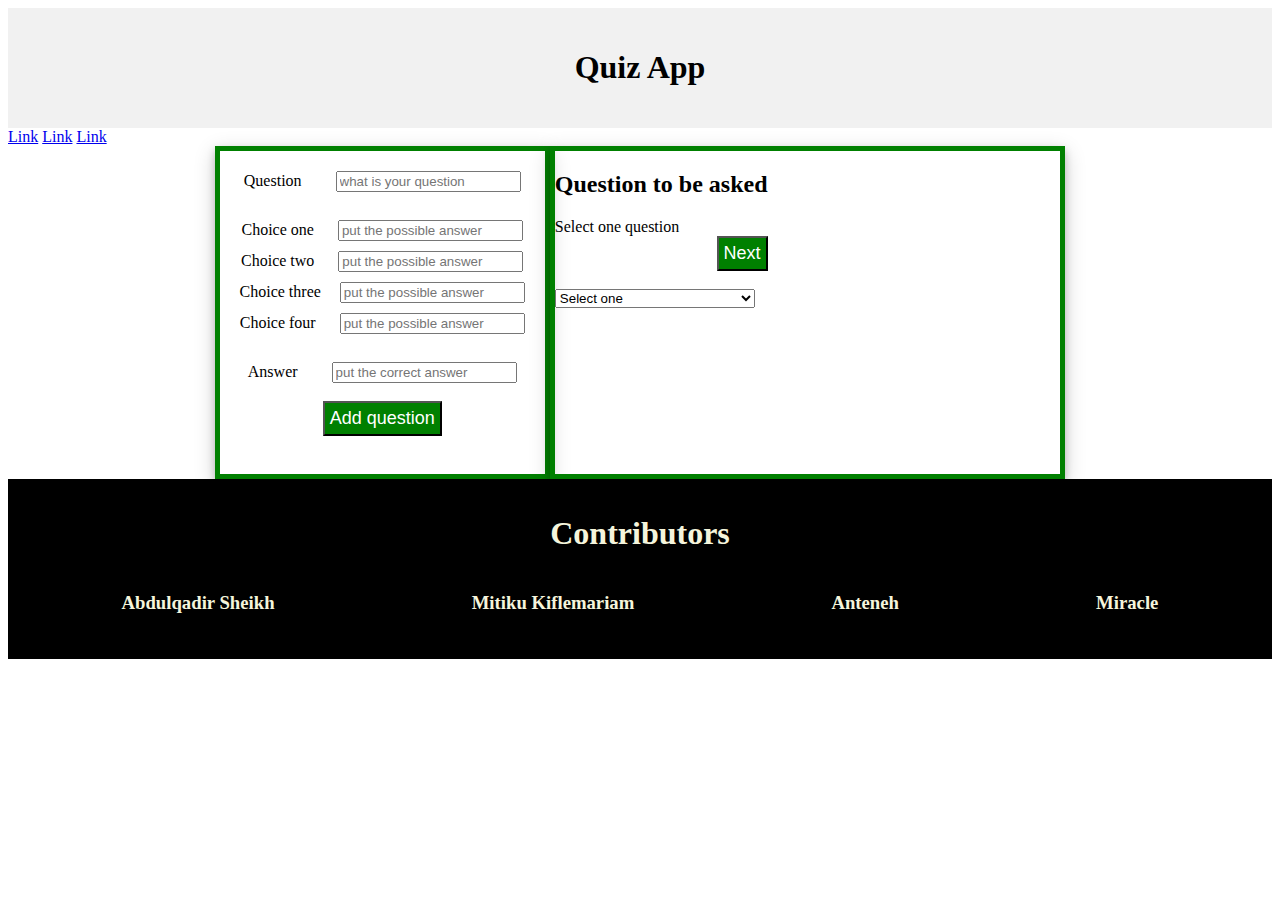
<file: index.html>
<!DOCTYPE html>
<html lang="en">
  <head>
    <meta charset="UTF-8" />
    <meta name="viewport" content="width=device-width, initial-scale=1.0" />
    <link rel="stylesheet" href="style.css" />
    <title>Document</title>
  </head>
  <body>
    <div class="container">
      <div class="header">
        <h1>Quiz App</h1>
      </div>
      <div class="topnav">
        <a href="#">Link</a>
        <a href="#">Link</a>
        <a href="#">Link</a>
      </div>
      <div class="content">
        <div class="add">
          <div class="question">
            <label for="question">Question</label>
            <input
              type="text"
              name="question"
              id="question"
              placeholder="what is your question"
              style="margin-left: 30px"
            />
          </div>
          <br />
          <div class="choice1">
            <label for="choice1">Choice one</label>
            <input
              type="text"
              name="choice1"
              id="choice1"
              placeholder="put the possible answer"
              style="margin-left: 20px"
            />
          </div>
          <div class="choice2">
            <label for="question">Choice two</label>
            <input
              type="text"
              name="choice2"
              id="choice2"
              placeholder="put the possible answer"
              style="margin-left: 20px"
            />
          </div>
          <div class="choice3">
            <label for="choise3">Choice three</label>
            <input
              type="text"
              name="choice3"
              id="choice3"
              placeholder="put the possible answer"
              style="margin-left: 15px"
            />
          </div>
          <div class="choice4">
            <label for="choise4">Choice four</label>
            <input
              type="text"
              name="choice4"
              id="choice4"
              placeholder="put the possible answer"
              style="margin-left: 20px"
            />
          </div>
          <br />
          <div class="answ">
            <label for="answer">Answer</label>
            <input
              type="text"
              name="answer"
              id="answer"
              placeholder="put the correct answer"
              style="margin-left: 30px"
            />
          </div>
          <br />
          <button id="add_btn">Add question</button>
          <br />
          <div class="display_question">
            <!-- <ol class="options"></ol> -->
          </div>
        </div>

        <div class="notification">
          <div class="ask">
            <h2>Question to be asked</h2>
            <label for="questions">Select one question</label>
            <div class="next">
              <button id="next" style="float: right">Next</button>
            </div>
            <br />
            <select
              name="select-question"
              id="select-question"
              onchange="load_question();"
            >
              <!-- <option value="">--Please choose an option--</option> -->
            </select>
            <div class="print-question"></div>
          </div>
          <div class="right-ans" style="align-items: center">
            <img
              id="flashingImage"
              src="images/right.png"
              alt="Flashing Image"
            />

            <img
              id="flashingWrongImage"
              src="images/wrong.png"
              alt="Flashing Image"
            />
          </div>
        </div>
      </div>

      <div class="footer">
        <div class="contributers"><h1>Contributors</h1></div>
        <div class="fcontent">
          <div class="lfooter"><h3>Abdulqadir Sheikh</h3></div>
          <div class="cfooter"><h3>Mitiku Kiflemariam</h3></div>
          <div class="rfooter"><h3>Anteneh</h3></div>
          <div class="rfooter"><h3>Miracle</h3></div>
        </div>
      </div>
    </div>
    <script src="script.js"></script>
  </body>
</html>
</file>
<file: style.css>
.item1 {
  grid-area: header;
}
.item2 {
  grid-area: menu;
  /* padding-right: 0; */
}
.item3 {
  grid-area: main;
  /* justify-content: center; */
}
.item4 {
  grid-area: right;
}
.item5 {
  grid-area: footer;
}

.active {
  background-color: red;
}
.in-active {
  background-color: red;
}
.grid-container {
  display: grid;
  background-image: url("images/background-pic.jpg");
  grid-template-areas:
    "header header header header header header"
    "menu main main main main right"
    "footer footer footer footer footer footer";
  gap: 10px;
  background-color: #2196f3;
  padding: 10px;
}
.div-radio {
  display: flex;
  /* flex-direction: column; */
}

/* .div-radio input {
  margin-top: 15px;
  width: 5%;
} */

.div-radio label {
  font-size: 25px;
  margin: 10px;
}
.print-question {
  display: flex;
  flex-direction: column;
  align-items: flex-start;
  padding-left: 20px;
}
.highlight {
  background-color: #a4f5d7;
}
ol > li {
  justify-content: flex-start;
}

.highlight-wrong {
  background-color: #f8908c;
}

.grid-container > div {
  background-color: rgba(255, 255, 255, 0.8);
  text-align: center;
  padding: 0 0;
  /* font-size: 30px; */
}

.logo {
  grid-area: logo;
}
.title {
  grid-area: title;
}
.loginlogout {
  grid-area: login;
  margin-top: 20px;
  pad: 10px;
}

.head-container {
  display: grid;
  /* grid-template-columns: repeat(3, 1fr); */
  grid-template-areas: "logo title title title title login";
  gap: 10px;
}

/* .head-container > div {
    background-color: rgba(255, 255, 255, 0.8);
    text-align: center;
    padding: 0 0;
    font-size: 30px;
  } */

.header {
  background-color: #f1f1f1;
  padding: 20px;
  text-align: center;
}

.navbar {
  overflow: hidden;
  /* background-color: #333; */
  background-color: green;
  padding-right: 150px;
}

.navbar a {
  float: right;
  font-size: 16px;
  color: white;
  text-align: center;

  padding: 14px 16px;
  text-decoration: none;
}

.dropdown {
  float: right;
  overflow: hidden;
}

.dropdown .dropbtn {
  font-size: 16px;
  border: none;
  outline: none;
  color: white;
  padding: 14px 16px;
  background-color: inherit;
  font-family: inherit;
  margin: 0;
}

.navbar a:hover,
.dropdown:hover .dropbtn {
  background-color: red;
}

.dropdown-content {
  display: none;
  position: absolute;
  background-color: #f9f9f9;
  min-width: 160px;
  box-shadow: 0px 8px 16px 0px rgba(0, 0, 0, 0.2);
  z-index: 1;
}

.dropdown-content a {
  float: none;
  color: black;
  padding: 12px 16px;
  text-decoration: none;
  display: block;
  text-align: left;
}

.dropdown-content a:hover {
  background-color: #ddd;
}

.dropdown:hover .dropdown-content {
  display: block;
}

li {
  list-style-type: none;
}
.content {
  display: flex;
  justify-content: center;
}

#flashingImage,
#flashingWrongImage {
  width: 150px; /* Adjust the size as needed */
  height: auto;
  transition: filter 0.5s ease-in-out;
  display: none;
}
.add-content {
  display: flex;
  justify-content: center;
}
.add {
  /* overflow: scroll; */
  padding: 20px;
  display: flex;
  flex-direction: column;
  align-items: center;
  border: 5px solid green;
  /* width: 1000%; */
  /* height: fit-content; */
  width: fit-content;
  /* background-color: white; */
  box-shadow: 0 4px 8px 0 rgba(0, 0, 0, 0.2), 0 6px 20px 0 rgba(0, 0, 0, 0.19);
}

.success {
  background-color: #04aa6d;
  color: white;
  border-radius: 10px;
  text-decoration: none;
  padding: 10px;
}

.success:hover {
  background-color: red;
  color: white;
}

.div-button {
  float: :right;
}

.right-ans {
  align-items: center;
  height: fit-content;
  position: absolute;
  top: 239px;
  right: 337px;
}

button {
  background-color: green;
  padding: 5px;
  font-size: large;
  color: white;
  text-align: center;
}
.ask {
  display: flex;
  flex-direction: column;

  /* align-items: center; */
  /* width: 100%; */
}
#select-question {
  width: 200px;
}
#select-question option {
  width: 200px;
}
.select-div {
  align-items: center;
  /* padding-left: 70px; */
}
.notification {
  /* overflow: scroll; */
  /* padding-top: 20px; */
  display: flex;
  /* justify-content: center; */
  /* align-items: center; */
  width: 40%;
  border: 5px solid green;
  padding-bottom: 20px;
  /* height: 495px; */
  /* background-color: white; */
  box-shadow: 0 4px 8px 0 rgba(0, 0, 0, 0.2), 0 6px 20px 0 rgba(0, 0, 0, 0.19);
}
.question,
.choice1,
.choice2,
.choice3,
.choice4 {
  margin-bottom: 10px;
}

.footer {
  /* padding-top: 2px; */
  padding: 15px;
  /* padding-right: 60px; */
  /* position: absolute; */
  flex-direction: column;
  color: beige;
  background-color: black;
  height: 150px;
  /* width: 99%; */
  /* bottom: 0; */
}

.fcontent {
  display: flex;
  justify-content: space-around;
}

.contributers {
  display: flex;
  justify-content: center;
}

.nav {
  list-style-type: none;
  /* border-radius: 10px; */
  background: gainsboro;
  margin: 3px;
  padding: 0;
  width: 300px;
  overflow: hidden;
}

.nav-item {
  font-size: 20px;
  background: green;
  border-bottom: 1px solid rgba(199, 198, 200, 0.3);
}

.nav-item:hover {
  background-color: red;
}

.nav-item:last-child {
  border-bottom: solid;
}

.nav-link,
.nav-submenu-link {
  text-decoration: none;
  padding: 16px 20px;
  display: block;
  color: #fff;
}

.nav-submenu {
  overflow: hidden;
  max-height: 0;
  transition: max-height 0.5s;
  background: #a8a7a8;
}
.nav-submenu:target {
  max-height: 10rem;
}
.nav-submenu-link {
  font-size: 16px;
  background: transparent;
  transition: background 0.2s ease-in;
}
.nav-submenu-link:hover {
  background: #36253f;
}
</file>
